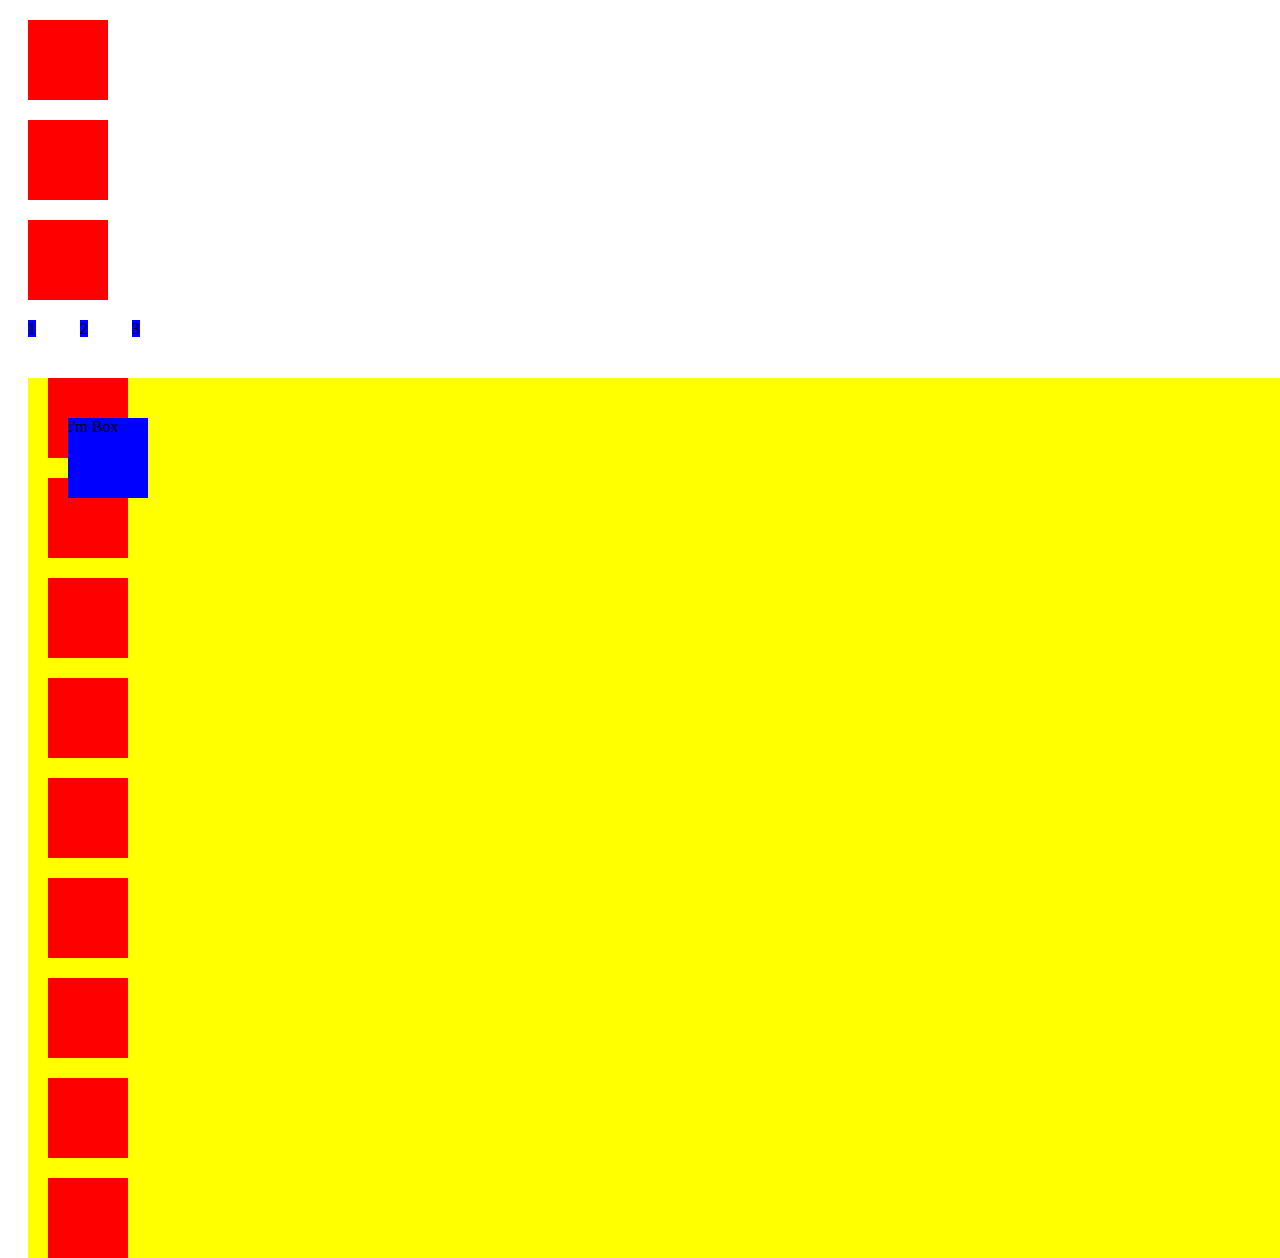
<file: JavaScript/css/2022_10_13html.html>
<!DOCTYPE html>
<html lang="en">

<head>
    <meta charset="UTF-8">
    <meta http-equiv="X-UA-Compatible" content="IE=edge">
    <meta name="viewport" content="width=device-width, initial-scale=1.0">
    <title>Document</title>
    <link rel="stylesheet" href="./2022_10_13_CSS.css" />
</head>


<body>
    <!-- Block-level -->
    <div></div>
    <div></div>
    <div></div>

    <!-- Inline-level 
    span은 안에 값이 있어야 보인다. 
    -->
    <span>1</span>
    <span>2</span>
    <span>3</span>


    <article class="container">

        <div></div>
        <div class="box">i'm Box</div>
        <div></div>
        <div></div>
        <div></div>
        <div></div>
        <div></div>
        <div></div>
        <div></div>
        <div></div>

    </article>

</body>

</html>
</file>
<file: JavaScript/css/2022_10_13_CSS.css>
div,
span {
    width: 80px;
    height: 80px;
    margin: 20px;
}


/* display를 이용해서 block과 inline을 바꾸 줄 수 있다. 
div는 안에 값이 없어 그냥 inline로 하면 사라진다. */
div {
    background: red;
    left: 20px;
    top: 20px;
    margin-bottom: 20px;
}

/* display:는 타입을 지정할 수 있다.  
inline는  위에서 정의한 width나 height
등을 무시하고 안에 들어있는 내용물에 맞춰 변화
iinline-block은 상자 단위로 적용된다.  

*/
span {
    background: blue;

}


.container {
    background: yellow;
    display: block;
    left: 20px;
    top: 20px;
    position: relative;
}

.box {
    background: blue;
    display: block;
    left: 20px;
    top: 20px;
    position: absolute;
}

/* 
position의 item들  기본값은 
relative는 원래 있어야 하는 item에서 옮겨간것
absolute는 내 item이 담겨있는 상자 안에서 옮겨다닌다.
fixed는 상자 밖에서 움직인다. 
sticky는 원래 있어야 되는 자리에 있으며 스크롤링 되어도 없어지지 않음. 
*/
</file>
